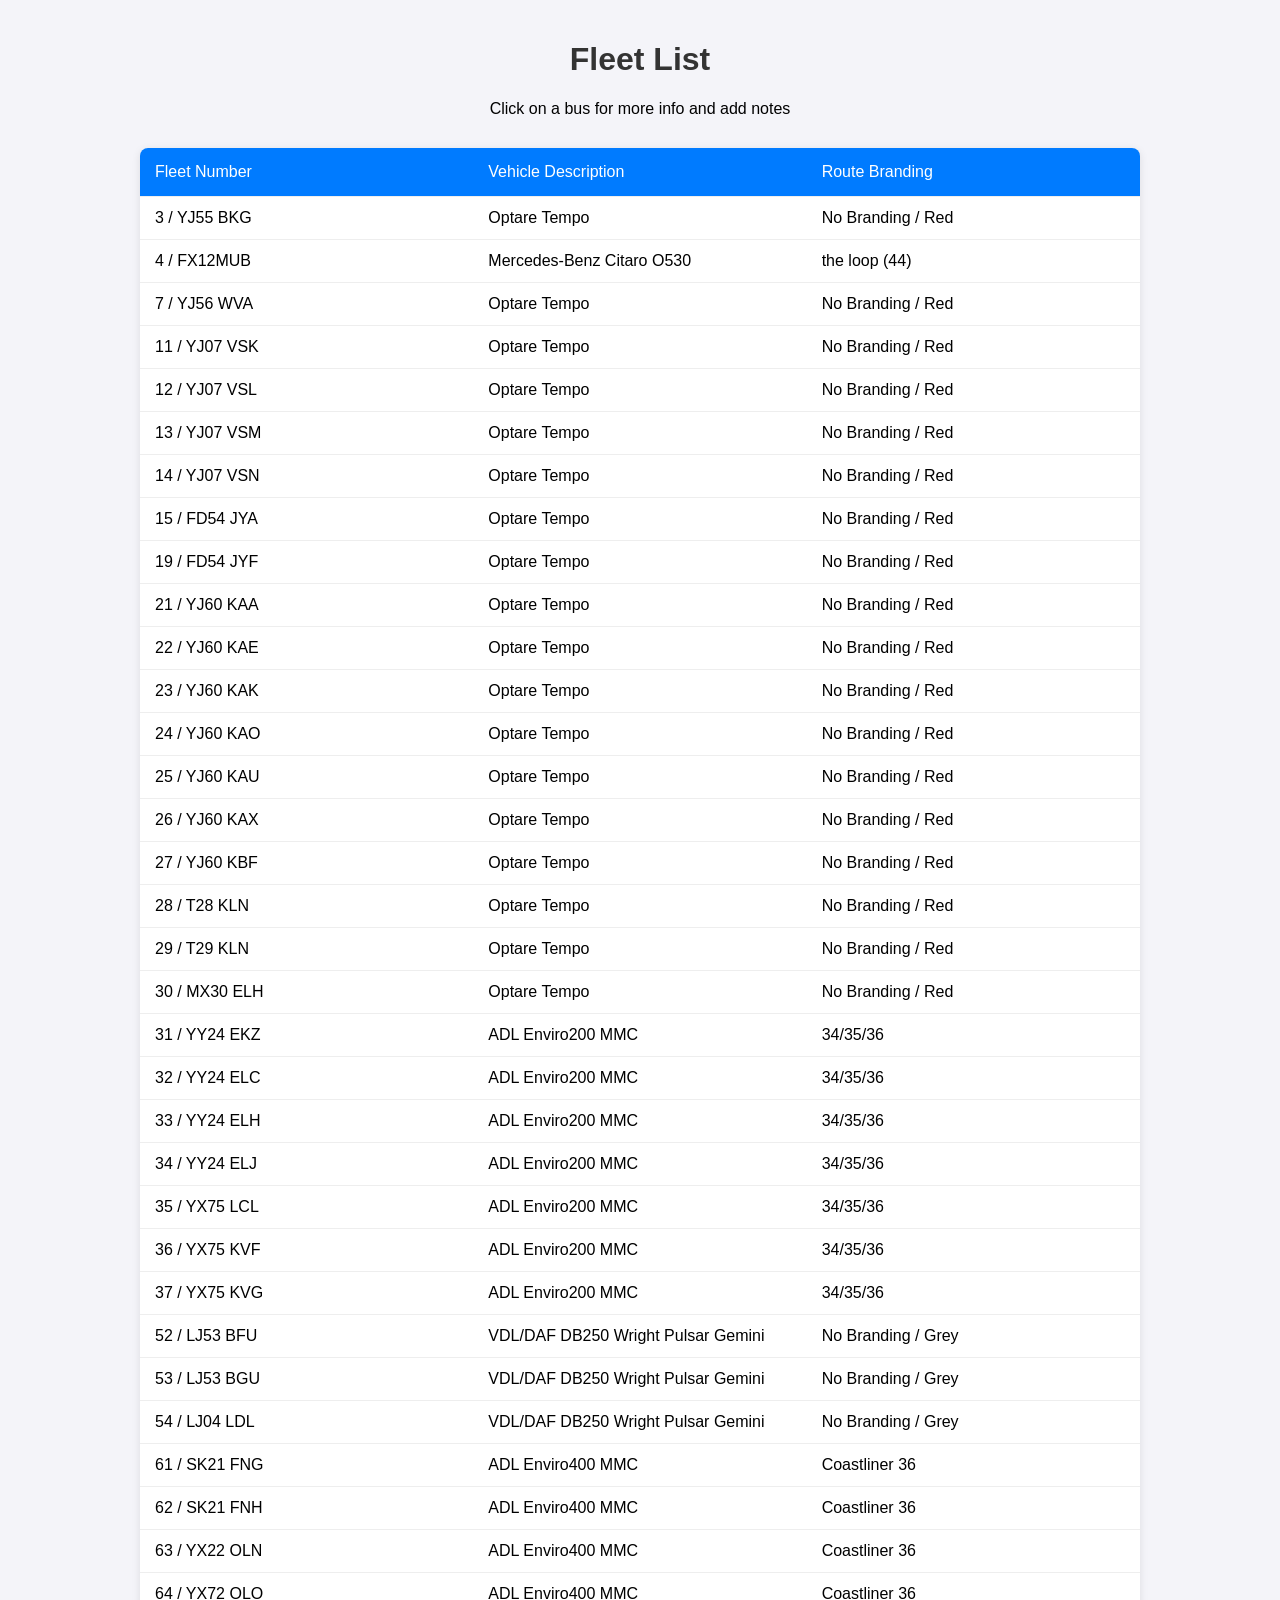
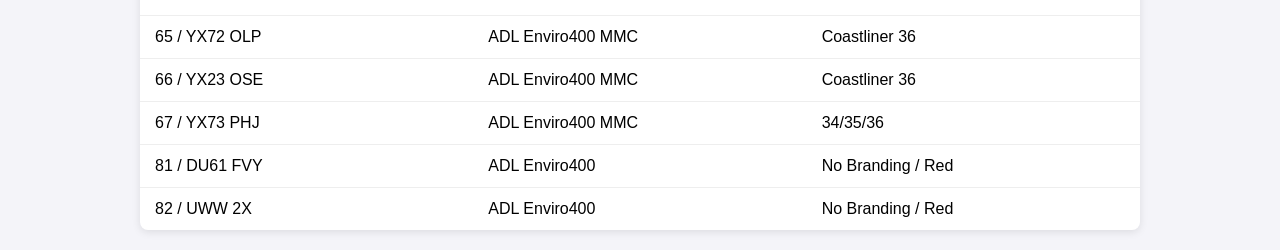
<file: index.html>
<!DOCTYPE html>
<html lang="en">
<head>
<meta charset="UTF-8" />
<meta name="viewport" content="width=device-width, initial-scale=1.0" />
<title>Fleet List</title>
<style>
  body {
    font-family: Arial, sans-serif;
    background-color: #f4f4f9;
    margin: 0;
    padding: 20px;
  }
  header {
    text-align: center;
    margin-bottom: 30px;
  }
  h1 {
    color: #333;
  }
  .fleet-container {
    max-width: 1000px;
    margin: 0 auto;
  }
  table {
    width: 100%;
    border-collapse: collapse;
    background-color: #fff;
    box-shadow: 0 2px 8px rgba(0,0,0,0.1);
    border-radius: 8px;
    overflow: hidden;
  }
  thead {
    background-color: #007bff;
  }
  th {
    padding: 15px;
    color: #fff;
    font-weight: normal;
    text-align: left;
  }
  tbody {
    display: block;
  }
  tr {
    display: table;
    width: 100%;
    table-layout: fixed;
    cursor: pointer;
  }
  td {
    padding: 12px 15px;
    border-top: 1px solid #eee;
  }
  tr:hover {
    background-color: #f1f1f1;
  }
  /* hidden details section */
  .details {
    display: none;
    background: #f9f9f9;
  }
  .details td {
    padding: 10px 15px;
    border-top: 1px solid #ccc;
  }
  /* Style for the extra info textarea */
  .extra-info {
    width: 100%;
    height: 80px;
    margin-top: 8px;
    resize: vertical;
    padding: 8px;
    font-family: Arial, sans-serif;
  }
  /* Responsive mobile style */
  @media(max-width: 600px){
    table, thead, tbody, tr, td, th {
      display: block;
    }
    thead {
      display: none;
    }
    tr {
      margin-bottom: 20px;
    }
    td {
      padding: 10px;
      position: relative;
      padding-left: 50%;
    }
    td::before {
      position: absolute;
      top: 10px;
      left: 15px;
      width: 45%;
      padding-right: 10px;
      font-weight: bold;
      content: attr(data-label);
    }
  }
</style>
</head>
<body>
<header>
  <h1>Fleet List</h1>
  <p>Click on a bus for more info and add notes</p>
</header>
<div class="fleet-container">
  <table>
    <thead>
      <tr>
        <th>Fleet Number</th>
        <th>Vehicle Description</th>
        <th>Route Branding</th>
      </tr>
    </thead>
    <tbody id="fleet-list"></tbody>
  </table>
</div>

<script>
// Your full fleet data
const fleet = [
  { number: '3 / YJ55 BKG', description: 'Optare Tempo', route: 'No Branding / Red' },
  { number: '4 / FX12MUB', description: 'Mercedes-Benz Citaro O530', route: 'the loop (44)' },
  { number: '7 / YJ56 WVA', description: 'Optare Tempo', route: 'No Branding / Red' },
  { number: '11 / YJ07 VSK', description: 'Optare Tempo', route: 'No Branding / Red' },
  { number: '12 / YJ07 VSL', description: 'Optare Tempo', route: 'No Branding / Red' },
  { number: '13 / YJ07 VSM', description: 'Optare Tempo', route: 'No Branding / Red' },
  { number: '14 / YJ07 VSN', description: 'Optare Tempo', route: 'No Branding / Red' },
  { number: '15 / FD54 JYA', description: 'Optare Tempo', route: 'No Branding / Red' },
  { number: '19 / FD54 JYF', description: 'Optare Tempo', route: 'No Branding / Red' },
  { number: '21 / YJ60 KAA', description: 'Optare Tempo', route: 'No Branding / Red' },
  { number: '22 / YJ60 KAE', description: 'Optare Tempo', route: 'No Branding / Red' },
  { number: '23 / YJ60 KAK', description: 'Optare Tempo', route: 'No Branding / Red' },
  { number: '24 / YJ60 KAO', description: 'Optare Tempo', route: 'No Branding / Red' },
  { number: '25 / YJ60 KAU', description: 'Optare Tempo', route: 'No Branding / Red' },
  { number: '26 / YJ60 KAX', description: 'Optare Tempo', route: 'No Branding / Red' },
  { number: '27 / YJ60 KBF', description: 'Optare Tempo', route: 'No Branding / Red' },
  { number: '28 / T28 KLN', description: 'Optare Tempo', route: 'No Branding / Red' },
  { number: '29 / T29 KLN', description: 'Optare Tempo', route: 'No Branding / Red' },
  { number: '30 / MX30 ELH', description: 'Optare Tempo', route: 'No Branding / Red' },
  { number: '31 / YY24 EKZ', description: 'ADL Enviro200 MMC', route: '34/35/36' },
  { number: '32 / YY24 ELC', description: 'ADL Enviro200 MMC', route: '34/35/36' },
  { number: '33 / YY24 ELH', description: 'ADL Enviro200 MMC', route: '34/35/36' },
  { number: '34 / YY24 ELJ', description: 'ADL Enviro200 MMC', route: '34/35/36' },
  { number: '35 / YX75 LCL', description: 'ADL Enviro200 MMC', route: '34/35/36' },
  { number: '36 / YX75 KVF', description: 'ADL Enviro200 MMC', route: '34/35/36' },
  { number: '37 / YX75 KVG', description: 'ADL Enviro200 MMC', route: '34/35/36' },
  { number: '52 / LJ53 BFU', description: 'VDL/DAF DB250 Wright Pulsar Gemini', route: 'No Branding / Grey' },
  { number: '53 / LJ53 BGU', description: 'VDL/DAF DB250 Wright Pulsar Gemini', route: 'No Branding / Grey' },
  { number: '54 / LJ04 LDL', description: 'VDL/DAF DB250 Wright Pulsar Gemini', route: 'No Branding / Grey' },
  { number: '61 / SK21 FNG', description: 'ADL Enviro400 MMC', route: 'Coastliner 36' },
  { number: '62 / SK21 FNH', description: 'ADL Enviro400 MMC', route: 'Coastliner 36' },
  { number: '63 / YX22 OLN', description: 'ADL Enviro400 MMC', route: 'Coastliner 36' },
  { number: '64 / YX72 OLO', description: 'ADL Enviro400 MMC', route: 'Coastliner 36' },
  { number: '65 / YX72 OLP', description: 'ADL Enviro400 MMC', route: 'Coastliner 36' },
  { number: '66 / YX23 OSE', description: 'ADL Enviro400 MMC', route: 'Coastliner 36' },
  { number: '67 / YX73 PHJ', description: 'ADL Enviro400 MMC', route: '34/35/36' },
  { number: '81 / DU61 FVY', description: 'ADL Enviro400', route: 'No Branding / Red' },
  { number: '82 / UWW 2X', description: 'ADL Enviro400', route: 'No Branding / Red' },
];

const tbody = document.getElementById('fleet-list');

fleet.forEach(bus => {
  const row = document.createElement('tr');
  row.onclick = () => {
    const next = row.nextElementSibling;
    if(next && next.classList.contains('details')){
      next.style.display = next.style.display === 'table-row' ? 'none' : 'table-row';
    }
  };

  // Main row cells
  const numberCell = document.createElement('td');
  numberCell.setAttribute('data-label', 'Fleet Number');
  numberCell.textContent = bus.number;

  const descCell = document.createElement('td');
  descCell.setAttribute('data-label', 'Description');
  descCell.textContent = bus.description;

  const routeCell = document.createElement('td');
  routeCell.setAttribute('data-label', 'Route');
  routeCell.textContent = bus.route;

  row.appendChild(numberCell);
  row.appendChild(descCell);
  row.appendChild(routeCell);
  tbody.appendChild(row);

  // Hidden extra info row
  const detailRow = document.createElement('tr');
  detailRow.className = 'details';
  detailRow.style.display = 'none';

  const detailCell = document.createElement('td');
  detailCell.colSpan = 3;
  detailCell.innerHTML = `
    <strong>Description:</strong> ${bus.description}<br/>
    <strong>Route:</strong> ${bus.route}<br/>
    <label for="extra-${bus.number}"><strong>More Info:</strong></label>
    <textarea id="extra-${bus.number}" class="extra-info" placeholder="Add more info here..."></textarea>
  `;
  detailRow.appendChild(detailCell);
  tbody.appendChild(detailRow);
});
</script>
</body>
</html>
</file>
